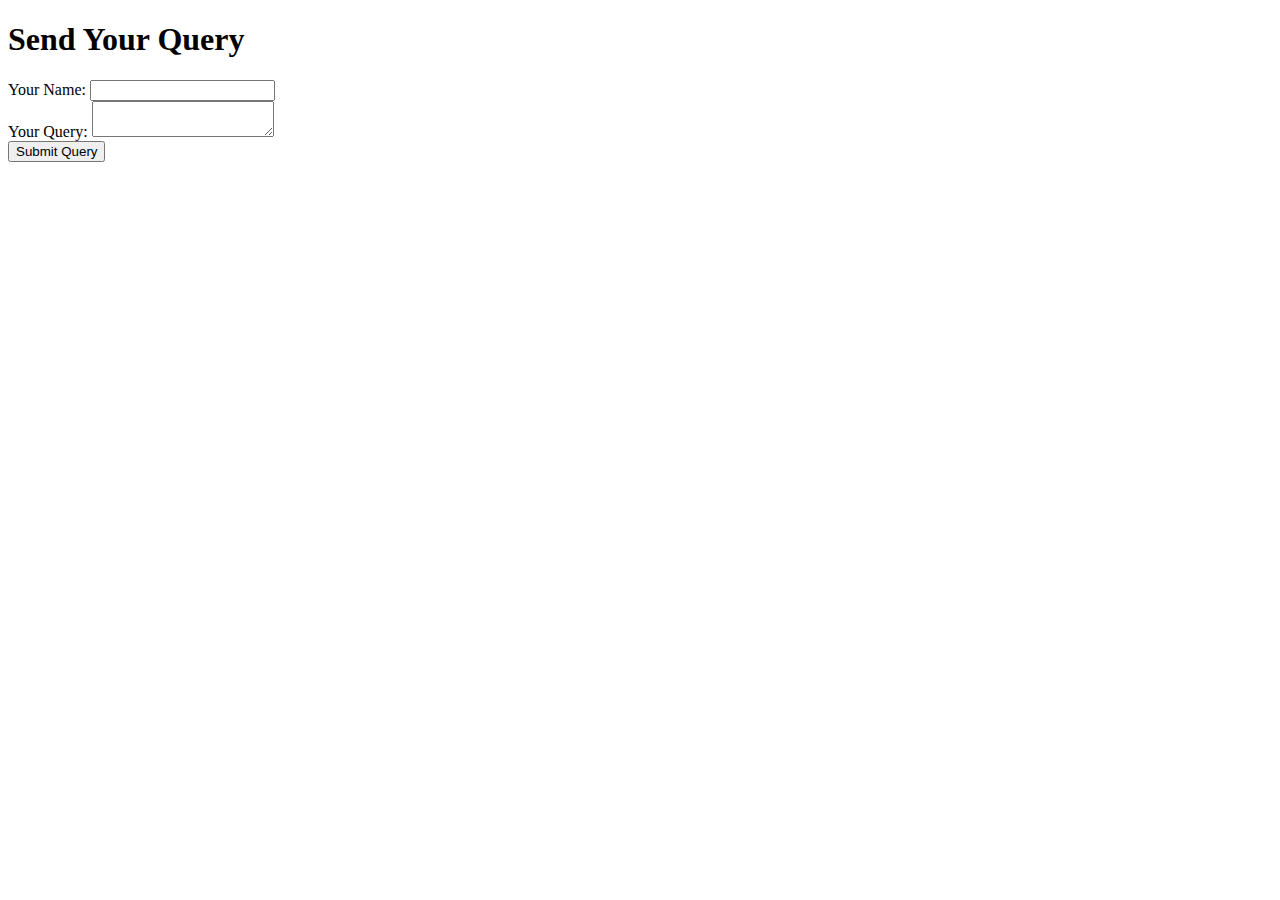
<file: lawyer-directory/src/main/resources/templates/send-query.html>
<!DOCTYPE html>
<html lang="en">
<head>
    <meta charset="UTF-8">
    <meta name="viewport" content="width=device-width, initial-scale=1.0">
    <title>Send Query</title>
</head>
<body>
<h1>Send Your Query</h1>
<form action="/send-query" method="post">
    <input type="hidden" name="lawyerId" th:value="${lawyerId}">
    <label for="userName">Your Name:</label>
    <input type="text" id="userName" name="userName" required>
    <br>
    <label for="message">Your Query:</label>
    <textarea id="message" name="message" required></textarea>
    <br>
    <button type="submit">Submit Query</button>
</form>
<p th:text="${message}"></p>
</body>
</html>
</file>
